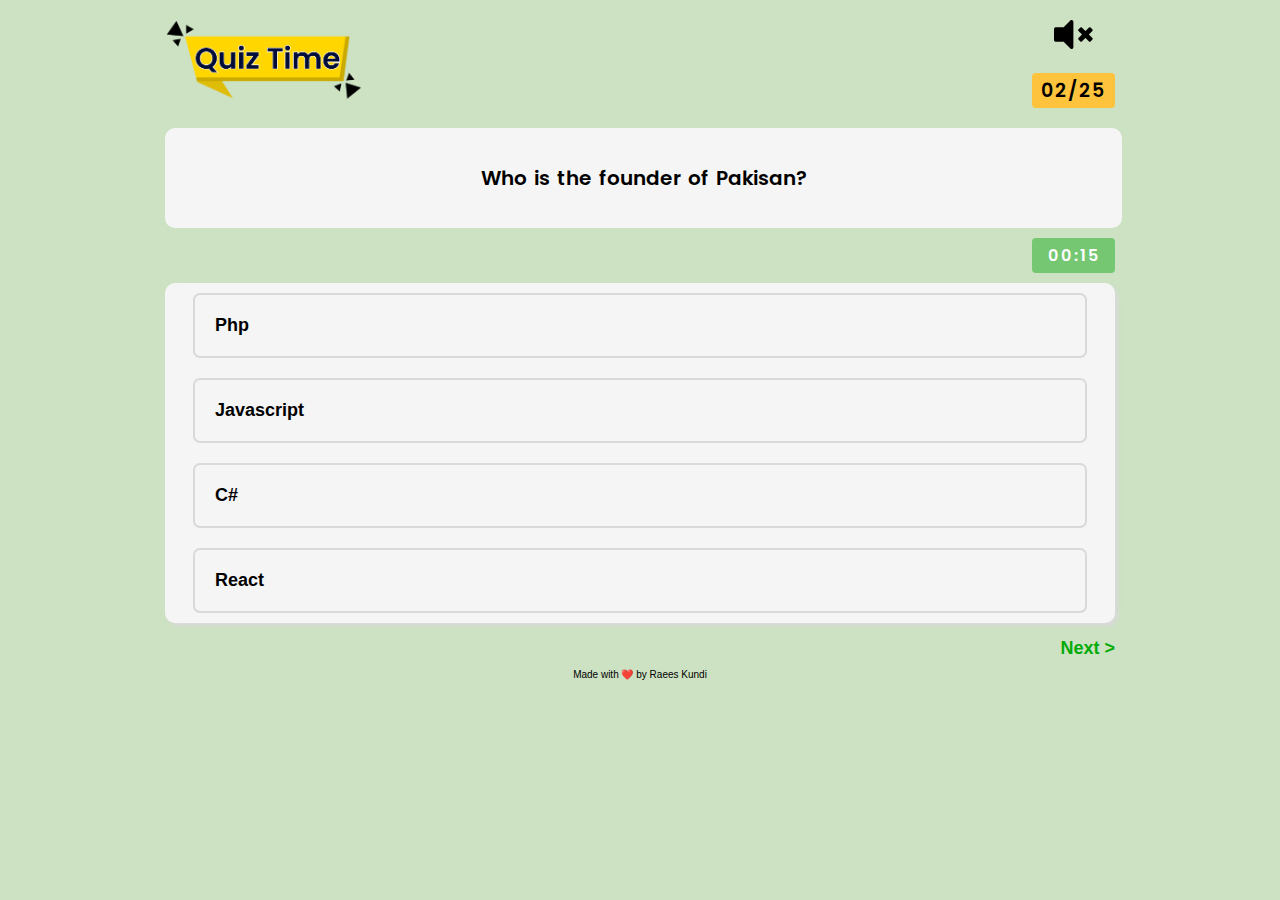
<file: quiz.html>
<!DOCTYPE html>
<html lang="en">

<head>
    <meta charset="UTF-8">
    <meta name="viewport" content="width=device-width, initial-scale=1.0">
    <link rel="stylesheet" href="style.css">
    <link
        href="https://fonts.googleapis.com/css?family=Poppins:100,100italic,200,200italic,300,300italic,regular,italic,500,500italic,600,600italic,700,700italic,800,800italic,900,900italic"
        rel="stylesheet" />
    <script src="main.js" defer></script>
    <title>Quiz Started</title>
</head>

<body>
    <div class="quiz-wrapper">
        <header>
            <div class="logo">
                <img src="./images/Group 4.png" alt="logo">
            </div>
            <div class="speaker">
                <img src="./images/🦆 icon _Volume Mute_.png" alt="Speaker Icon">
                <div class="question-counter">
                    <span class="solved-questions">02/25</span>
                </div>
            </div>
        </header>
        <div class="quiz-main">
            <div class="question">
                <span>Who is the founder of Pakisan?</span>
            </div>
            <div class="counter-main">
                <div class="blank-wrapper"></div>
                <div class="timer-counter">
                    <span class="solved-questions">00:15</span>
                </div>
            </div>
            <div class="mcq-wrapper">
                <label class="mcq-box" id="q1">Php</label>
                <label class="mcq-box" id="q2">Javascript</label>
                <label class="mcq-box" id="q3">C#</label>
                <label class="mcq-box" id="q4">React</label>
            </div>
            <div class="next-btn-wrapper">
                <span>Next &gt;</span>
            </div>
        </div>
        <footer>
            <p class="footer-text">Made with ❤️ by Raees Kundi</p>
        </footer>
    </div>

</body>

</html>
</file>
<file: style.css>
body {
  font-family: "Hiboo", sans-serif;
  background: #cce2c2;
}
.main-wrapper {
  display: flex;
  justify-content: space-around;
  align-items: center;
  flex-direction: column;
  position: fixed;
  margin-top: 40px;
  inset: 0;
}
.score {
  font-size: 18px;
  font-family: "Poppins", sans-serif;
  font-weight: 600;
}
.quiz-main {
  margin-top: 20px;
}
main {
  margin-top: 30px;
  display: flex;
  flex-direction: column;
  justify-content: center;
  align-items: center;
}
.counter-main {
  display: flex;
  justify-content: space-between;
  margin-top: 10px;
}
.main-wrapper img {
  margin-bottom: 30px;
  width: 35%;
}
.btn-next-outer {
  background: #01ab08;
  min-width: 277px;
  min-height: 80px;
  margin-top: 30px;
  border-radius: 8px;
}
a {
  text-decoration-line: none;
  color: white;
}
.btn-next-inner {
  background-color: #35bd3a;
  color: white;
  font-family: Poppins, sans-serif;
  padding: 10px;
  border-radius: 8px;
  text-align: center;
  width: 250px;
  font-weight: 500;
  font-size: 35px;
}
.footer-text {
  font-size: 10px;
  font-family: "Poppin", sans-serif;
  text-align: center;
}
//
* {
  margin: 0;
  padding: 0;
  box-sizing: border-box;
}
.timer-counter {
  background: #02a4096e;
  color: white;
  height: 35px;
  width: 83px;
  display: flex;
  align-items: center;
  justify-content: center;
  border-radius: 4px;
  font-weight: 600;
  letter-spacing: 2px;
}

.question-counter {
  background: #fec33d;

  letter-spacing: 2px;
  height: 35px;
  width: 83px;
  display: flex;
  align-items: center;
  justify-content: center;
  border-radius: 4px;
}
.solved-questions {
  font-family: "Poppins", sans-serif;
}
header {
  display: flex;
  justify-content: space-between;
  font-weight: 600;
  font-size: 19px;
}

.speaker {
  display: flex;
  flex-direction: column;
  justify-content: space-between;
  align-items: center;
}
.quiz-wrapper {
  max-width: 950px;
  margin: auto;
  margin-top: 20px;
}
.question span {
  font-size: 20px;
  font-weight: 600;
  font-family: "Poppins", sans-serif;
}
.next-btn-wrapper {
  color: #01ab08;
  font-size: 18px;
  font-family: inherit;
  margin-top: 15px;
  display: flex;
  justify-content: right;
  font-weight: 600;
}
.question {
  background: #f5f5f5;

  height: 100px;
  width: 957px;
  display: flex;
  justify-content: center;
  align-items: center;
  border-radius: 10px;
  word-spacing: 2px;
}
.logo img {
  width: 200px;
}
#mcq-1 {
  margin-top: 20px;
}
#mcq-4 {
  margin-bottom: 20px;
}
.mcq-wrapper {
  background: #f5f5f5;
  display: flex;
  flex-direction: column;
  margin-top: 10px;
  border-radius: 10px;
  box-shadow: 3px 3px 4px #d9d9d9;
}
.mcq-box {
  font-family: inherit;
  font-weight: 600;
  font-size: 18px;
  padding: 20px;
  width: 850px;
  background: #f5f5f57a;

  border-radius: 7px;
  border: 2px solid #d9d9d9;
  margin: 10px auto;
}
@media only screen and (max-width: 768px) {
  .btn-next-inner {
    padding: 9px;
    width: 180px;
    font-size: 23px;
  }
  .main-wrapper img {
    width: 77%;
  }
  .btn-next-outer {
    min-width: 204px;
    min-height: 58px;
    margin-top: 30px;
    border-radius: 8px;
  }
  .score {
    font-size: 12px;
  }
}
@media only screen and (max-width: 480px) {
  .btn-next-inner {
    padding: 9px;
    width: 180px;
    font-size: 23px;
  }
  .main-wrapper img {
    width: 77%;
  }
  .btn-next-outer {
    min-width: 204px;
    min-height: 58px;
    margin-top: 30px;
    border-radius: 8px;
  }
  .score {
    font-size: 12px;
  }
}
</file>
